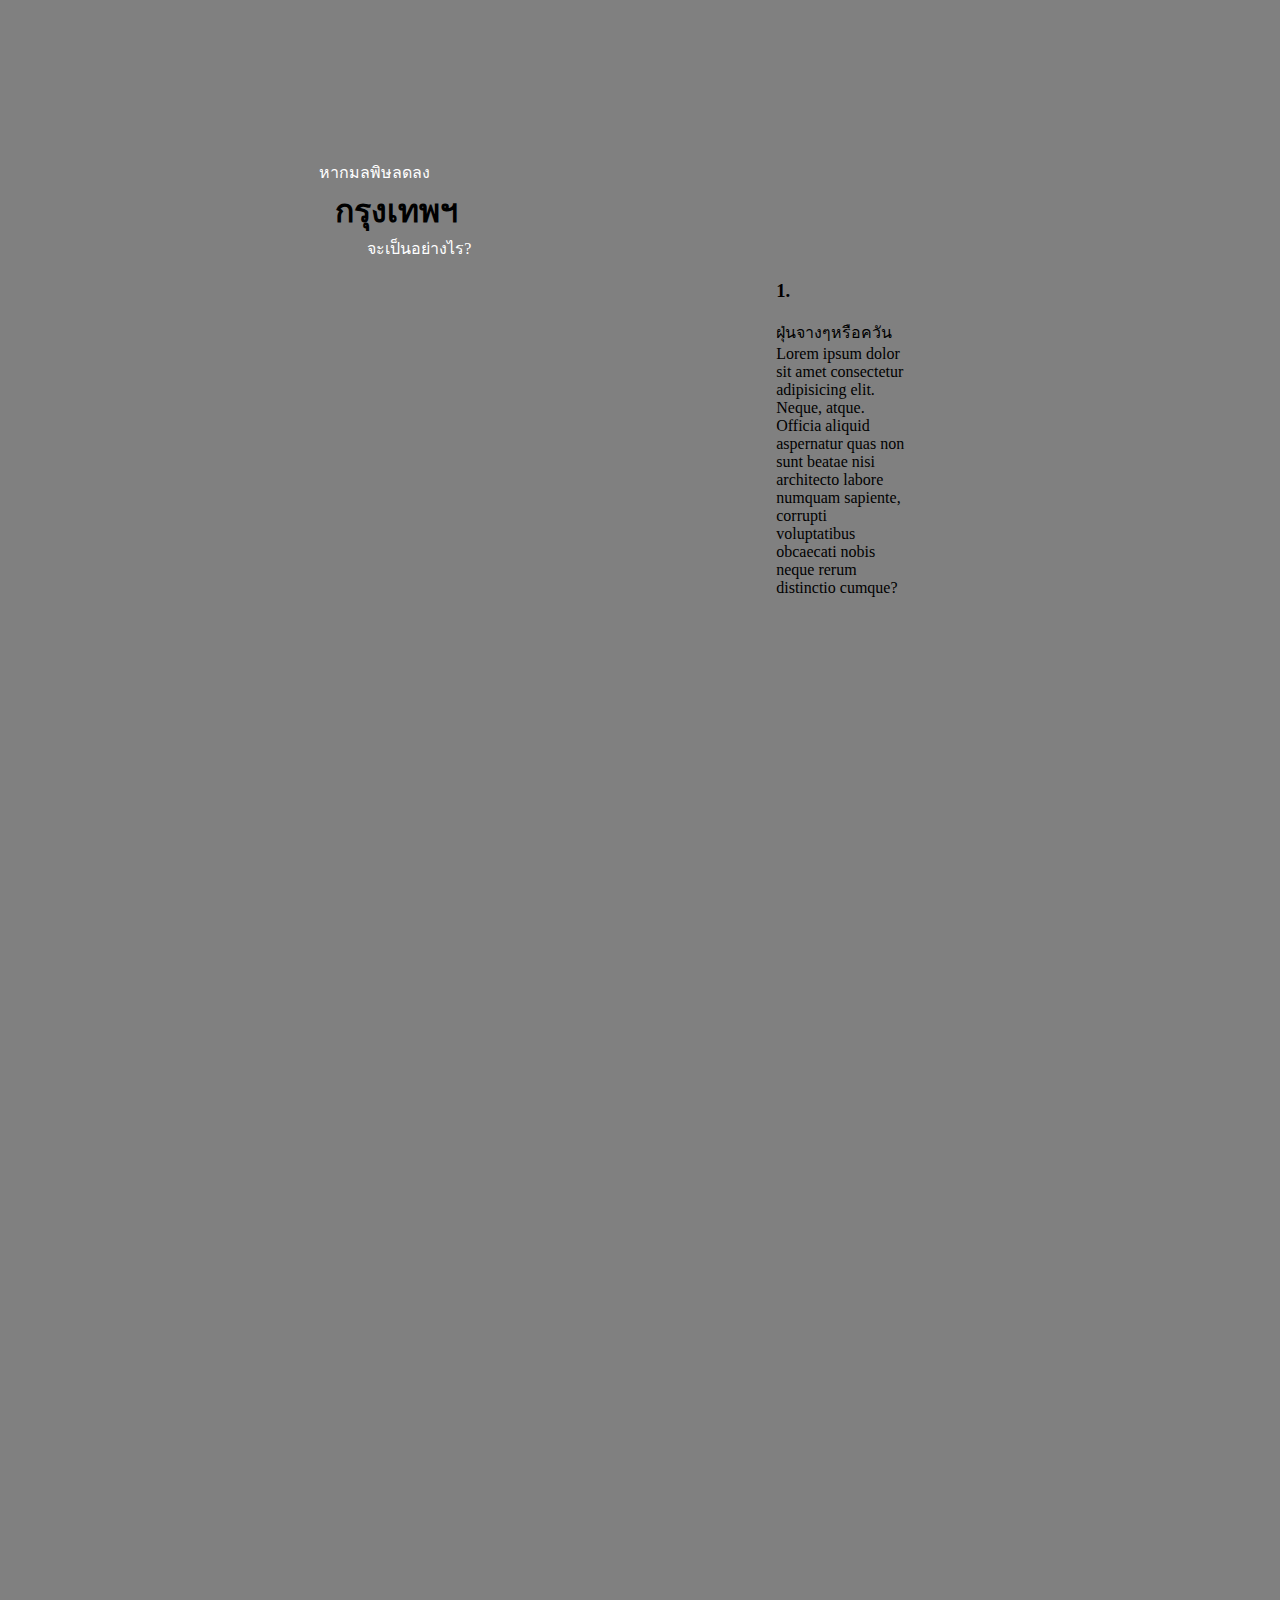
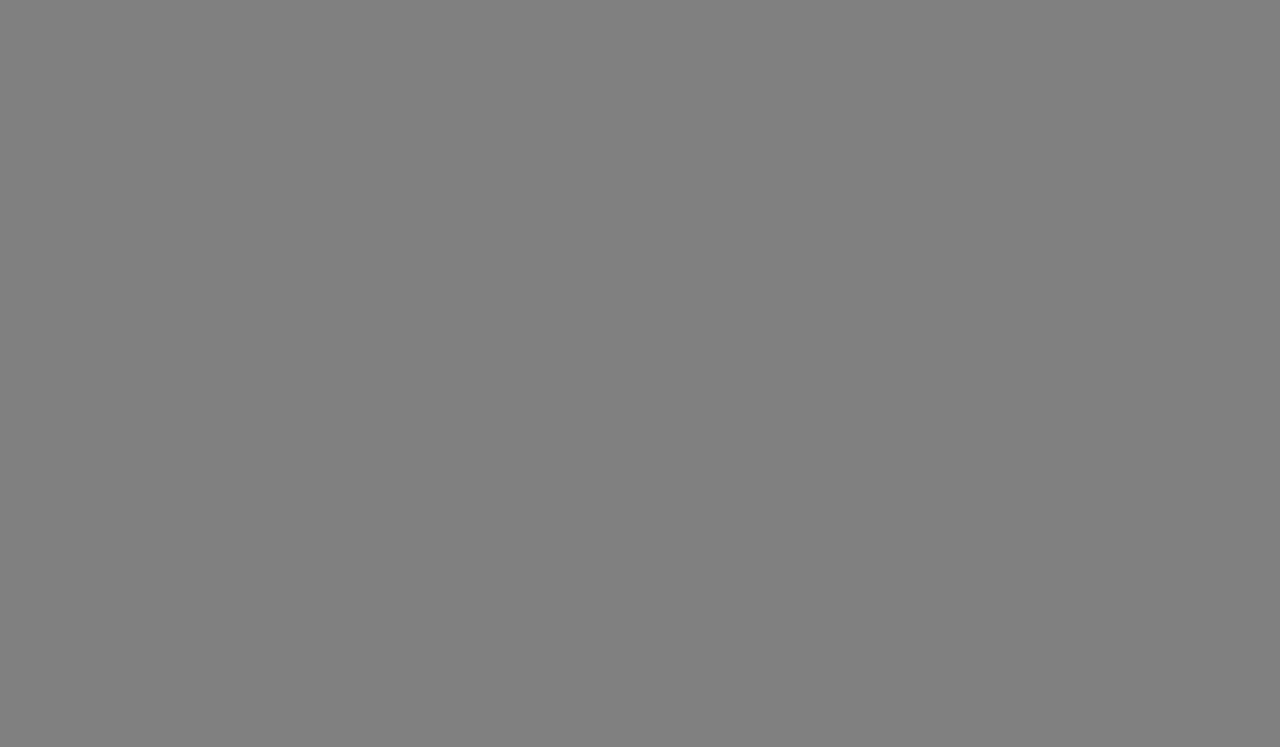
<file: aqi random.html>
<html lang="en">
<head>
    <meta charset="UTF-8">
    <meta name="viewport" content="width=device-width, initial-scale=1.0">
    <title>Document</title>
</head>
<style>
    body{
        background-color: gray;
    }
    .content-pros {
        margin-top: 10rem;
        margin-left: auto;
        margin-right: auto;
        width: 80%;
        max-width: 1200px;
        height: 10rem;
        position: relative; /* Make sure it's a positioned container */
    }
    
    .blinking-text {
        color: white;
        position: relative;
        z-index: -1;
        animation: blink 1s infinite alternate; /* Blinking animation */
        opacity: 0; /* Initially hide the elements */
    }
    .blinking-text h4{
        margin: 0;
    }
    .aqi-show{
        margin-left: 1rem;
    }

    
    @keyframes blink {
        0% {
            opacity: 0;
        }
        100% {
            opacity: 1;
        }
    }
    .main-grid-pros{
        display: grid;
        grid-template-columns: repeat(1, auto);
        grid-template-rows: repeat(5, 1fr);
        grid-auto-rows: auto;
        
    }
    .aqi-grid-pros{
        
        display: grid;
        grid-template-columns: repeat(2, 1fr);
        grid-template-rows: repeat(2, 1fr);
        grid-auto-rows: auto;
        height: 20rem;
    }
    .pros-grid{
        display: grid;
        grid-template-columns: repeat(10, 1fr);
        grid-template-rows: repeat(1, 1fr);
        grid-auto-rows: auto;
    }
    .pros-grid-top{
        display: grid;
        justify-content: end;
        grid-template-columns: repeat(3, 1fr);
    }
    .pros-block-content{
        z-index: 1;
        margin-top: -20rem;
    }
    .head-top{
        justify-self: end;
    }
    .head-top span{
        color: white;
    }
    .head-top h1{
        margin: 0px;
        margin-left: 1rem;
    }
    .text-down{
        margin-left: 3rem;
    }
    .pros-image{
        grid-column: 4/ span 2;
        display: inline-block;
        position: relative;
        margin: 0;
        height: 20rem;
        width: 20rem;
        background-image: url("https://cdn.discordapp.com/attachments/1012021672590721096/1143390061279322242/pngegg.png");
        background-repeat: no-repeat;
        background-size: 100% 80%;
    }
    .pros-text{
        width: 8rem;
        grid-column: 7/ span 1;
        margin-top: auto;
        margin-bottom: auto;
    }
    .animation_num_2{
        animation: blink 1.5s infinite alternate; /* Blinking animation */
    }
    .animation_num_3{
        animation: blink 1.25s infinite alternate; /* Blinking animation */
    }
    .animation_num_4{
        animation: blink 2s infinite alternate; /* Blinking animation */
    }

    
</style>

<body>
    <div class="content-pros">
        <div class="main-grid-pros">
            <div class="pros-block">
                <div class="aqi-grid-pros">
                <div class="blinking-text animation_num_1">
                    <h4>AQI</h4>
                    <span class="aqi-show"></span>
                </div>
                <div class="blinking-text animation_num_2">
                    <h4>AQI</h4>
                    <span class="aqi-show"></span>
                </div>
                <div class="blinking-text animation_num_3">
                    <h4>AQI</h4>
                    <span class="aqi-show"></span>
                </div>
                <div class="blinking-text animation_num_4">
                    <h4>AQI</h4>
                    <span class="aqi-show"></span>
                </div>
            </div>
            <div class="pros-block-content">
            <div class="pros-grid-top">
                <div class="head-top">
                    <span>หากมลพิษลดลง</span>
                    <h1>กรุงเทพฯ</h1>
                    <span class="text-down">จะเป็นอย่างไร?</span>
                </div>
            </div>
            <div class="pros-grid">
                <div class="pros-image">
                </div>
                <div class="pros-text">
                    <h3>1.</h3>
                    <span>
                        ฝุ่นจางๆหรือควัน Lorem ipsum dolor sit amet consectetur adipisicing elit. Neque, atque. Officia aliquid aspernatur quas non sunt beatae nisi architecto labore numquam sapiente, corrupti voluptatibus obcaecati nobis neque rerum distinctio cumque?
                    </span>
                </div>
            </div>
            </div>
            </div>
            
        </div>
        
        
    </div>
    
    
    
    
    
</body>
<script>

// Function to set random positions for text elements
function setRandomPosition(element) {
    const maxWidth = document.querySelector('.aqi-grid-pros').clientWidth-150;
    const maxHeight = document.querySelector('.aqi-grid-pros').clientHeight-50;
    const left = Math.random() * (maxWidth - element.clientWidth) + 'px';
    const top = Math.random() * (maxHeight - element.clientHeight) + 'px';
    
    element.style.left = left;
    element.style.top = top;
}
function setRandomAQInumber(element){
    const setAQI = document.getElementsByClassName("blinking-text");
    for(let j of setAQI){
        const min = 50;
        const max = 120;
        const randomInteger = Math.floor(Math.random() * (max - min + 1)) + min;
        element.innerHTML = `<h4>AQI</h4><span class="aqi-show">${randomInteger}</span>`;
    }
}



function updatePositions(animationNum) {
    const textElements = document.querySelectorAll('.animation_num_' + animationNum);
   
    textElements.forEach((element) => {
        setRandomPosition(element);
        setRandomAQInumber(element);
    });
}

// Initial positioning for each animation group
updatePositions(1);
updatePositions(2);
updatePositions(3);
updatePositions(4);

// Periodically update positions for each animation group
setInterval(() => updatePositions(1), 2000);
setInterval(() => updatePositions(2), 3000);
setInterval(() => updatePositions(3), 2500);
setInterval(() => updatePositions(4), 4000);


</script>
</html>
</file>
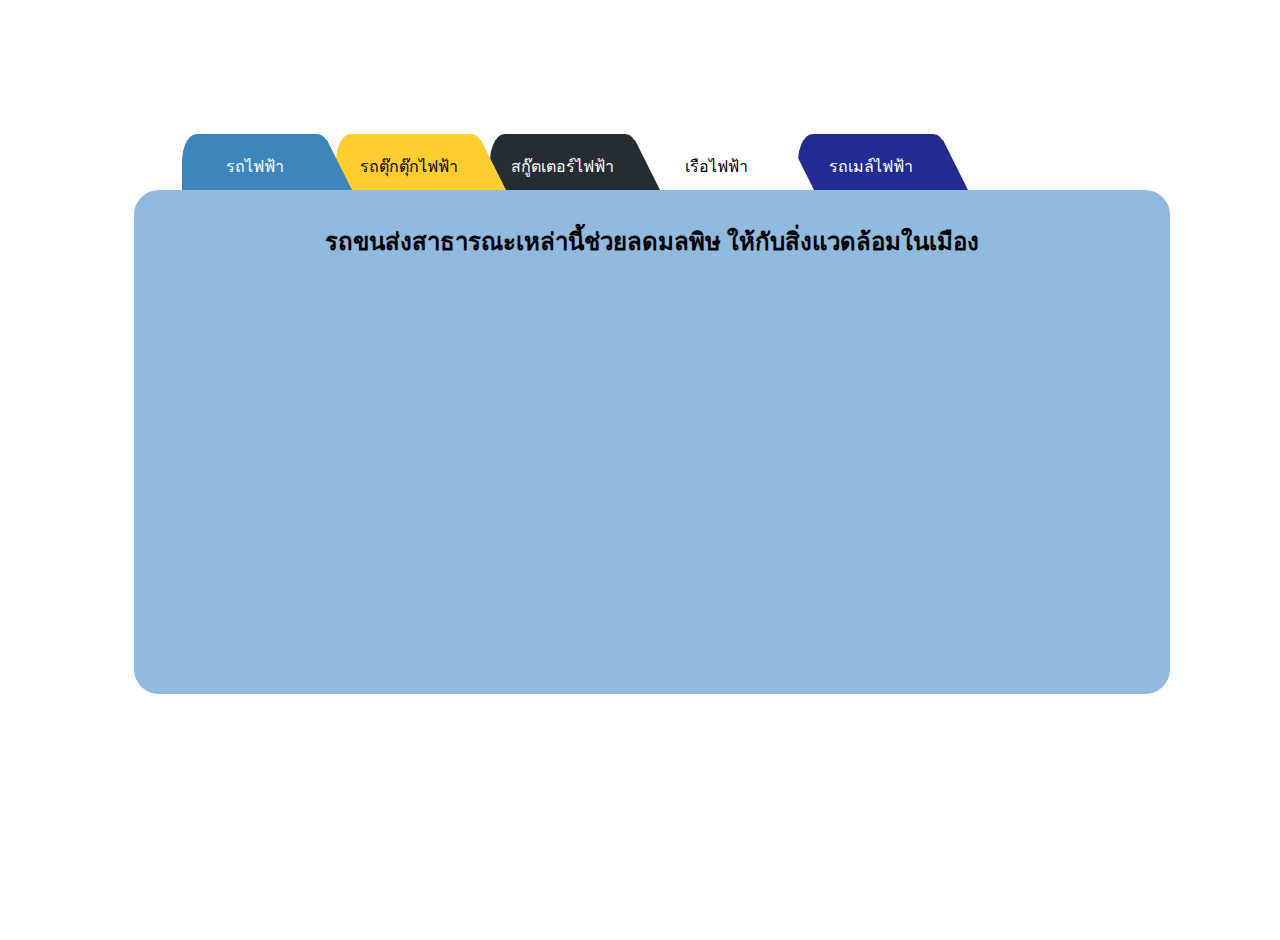
<file: Clean Vehicle type(page3).html>
<html lang="en">

<head>
    <meta charset="UTF-8">
    <meta name="viewport" content="width=device-width, initial-scale=1.0">
    <title>Document</title>
</head>
<script src="clean_vehicle.json"></script>
<script src="script_page3.js"></script>
<style>
    :root {
        --skyTrain: #3C86BC;
        --tuktuk: #FFCD2F;
        --scooter: #262C34;
        --boat: #FFFFFF;
        --bus: #232B92;
        --choosing: none;
        --showing: 0%;
        --textchoose: none;
    }

    .content-cleanVehicle {
        width: 80%;
        max-width: 1024px;
        margin: auto;
    }

    .select-cleanVehicle {
        border-radius: 25px;
        background-color: #91BADF;
        border: 2px solid #91BADF;
        padding: 10px;
        width: 100%;
        margin: auto;
        height: 30rem;
        text-align: center;
    }

    .choose-cleanVehicle {
        color: var(--textchoose);
        border-radius: 25px;
        background: var(--choosing);
        border: 2px solid var(--choosing);
        padding: 10px;
        width: 100%;
        margin: auto;
        height: 30rem;
    }

    .gird-main-cleanVehicle {
        display: grid;
        grid-template-columns: repeat(1, auto);
        grid-template-rows: repeat(2, auto);
        grid-auto-rows: auto;
    }

    .gird-select-cleanVehicle {
        margin-left: 3rem;
        display: flex;

    }

    .gird-choose-cleanVehicle {
        display: grid;
    }

    .gird-choose-cleanVehicle-content {
        display: grid;
        grid-template-columns: repeat(2, 1fr);
        grid-template-rows: repeat(3, 1fr);
    }

    .gird-choose-sub-cleanVehicle-content {
        display: grid;
        grid-template-rows: repeat(3, 5rem);
    }

    .select-Vehicle {
        position: relative;
        text-align: center;
        padding: 10px;
        border-right: 25px solid transparent;
        height: 0;
        border-top-left-radius: 40px;
        width: 125px;
    }

    .select-Vehicle:after {
        content: ' ';
        top: 14px;
        left: 5px;
        position: absolute;
        border-radius: 60px 60px 0 0;
        width: 140px;
        height: 10px;
        display: block;
    }

    .box-select-skyTrain {
        z-index: 5;
        border-bottom: 50px solid var(--skyTrain);
    }

    .box-select-skyTrain:after {
        background: var(--skyTrain);
    }

    .box-select-tuktuk {
        z-index: 4;
        border-bottom: 50px solid var(--tuktuk);
        margin-left: -1rem;
    }

    .box-select-tuktuk:after {
        background: var(--tuktuk);
    }

    .box-select-scooter {
        z-index: 3;
        border-bottom: 50px solid var(--scooter);
        margin-left: -1rem;
    }

    .box-select-scooter:after {
        background: var(--scooter);
    }

    .box-select-boat {
        z-index: 2;
        border-bottom: 50px solid var(--boat);
        margin-left: -1rem;
    }

    .box-select-boat:after {
        background: var(--boat);
    }

    .box-select-bus {
        z-index: 1;
        border-bottom: 50px solid var(--bus);
        margin-left: -1rem;
    }

    .box-select-bus:after {
        background: var(--bus);
    }

    .select-Vehicle-Text {
        margin-top: 1.5rem;
    }

    .content-cleanVehicle {
        margin-left: auto;
        margin-bottom: -3rem;
    }

    #choose-box {
        margin-bottom: -35.5rem;
        
    }

    #choose-box:after {
        background: var(--tuktuk);
    }
    #choosed-content{
        background: var(--choosing);
        opacity: var(--showing);
    }
    #choosed{
        color: var(--textchoose);
        opacity: var(--showing);
        margin-left: 3rem;
        border-bottom: 50px solid var(--choosing);
    }
    #choosed:after {
        background: var(--choosing);
    }
    

    #content-cleanVehicle-image {
        grid-column: 2 / span 2;
        grid-row: 1 / span 2;
        margin-top: 0;
        background-image: url("https://cdn.discordapp.com/attachments/1012021672590721096/1143390061279322242/pngegg.png");
        background-repeat: no-repeat;
        background-size: 100% 80%;
    }
    #choose_skyTrain, #choose_bus,#choose_scooter{
        color: white;
    }
    #choose_skyTrain, #choose_bus,#choose_scooter,#choose_boat,#choose_tuktuk:hover {
        cursor: pointer;
    }

    .space-test{
        height: 10rem;
    }
</style>

<body>
    <div class="space-test"></div>
    <div class="content-cleanVehicle">
        <div class="gird-choose-cleanVehicle" id="choose-box">
            <div class="select-Vehicle box-select" id="choosed">
                <div class="select-Vehicle-Text">
                    <span id="chooseBox">รถตุ๊กตุ๊กไฟฟ้า test</span>
                </div>
            </div>
            <div class="choose-cleanVehicle" id="choosed-content">
                <div class="gird-choose-cleanVehicle-content">
                    <div class="gird-choose-sub-cleanVehicle-content">
                        <div class="content-cleanVehicle">
                            <h2>Details</h2>
                            <span id="chooseBox_details">Lorem ipsum, dolor sit amet consectetur adipisicing elit. Enim officia aspernatur modi
                                quisquam possimus nobis hic, minus harum non dolor aliquam, obcaecati ipsam ex aut.
                                Consequatur illo unde rem obcaecati!</span>
                        </div>
                        <div class="content-cleanVehicle">
                            <h2>Price</h2>
                            <span id="chooseBox_price">1800฿</span>
                        </div>
                        <div class="content-cleanVehicle">
                            <h2>Time</h2>
                            <span id="chooseBox_time">18.00-20.00</span>
                        </div>
                    </div>
                    <div id="content-cleanVehicle-image">

                    </div>
                </div>
            </div>
        </div>
        <div class="gird-main-cleanVehicle">
            <div class="gird-select-cleanVehicle">
                <div class="select-Vehicle box-select-skyTrain" id="choose_skyTrain" data-val="0" onclick="myMove(0)">
                    <div class="select-Vehicle-Text">
                        <span id="text_skyTrain">รถไฟฟ้า</span>
                    </div>
                </div>
                <div class="select-Vehicle box-select-tuktuk" id="choose_tuktuk" data-val="1" onclick="myMove(1)">
                    <div class="select-Vehicle-Text">
                        <span id="text_tuktuk">รถตุ๊กตุ๊กไฟฟ้า</span>
                    </div>
                </div>
                <div class="select-Vehicle box-select-scooter" id="choose_scooter" data-val="2" onclick="myMove(2)">
                    <div class="select-Vehicle-Text">
                        <span id="text_scooter">สกู๊ตเตอร์ไฟฟ้า</span>
                    </div>
                </div>
                <div class="select-Vehicle box-select-boat" id="choose_boat" data-val="3" onclick="myMove(3)">
                    <div class="select-Vehicle-Text">
                        <span id="text_skyTrain">เรือไฟฟ้า</span>
                    </div>
                </div>
                <div class="select-Vehicle box-select-bus" id="choose_bus" data-val="4" onclick="myMove(4)">
                    <div class="select-Vehicle-Text">
                        <span id="text_skyTrain">รถเมล์ไฟฟ้า</span>
                    </div>
                </div>
            </div>
            <div class="select-cleanVehicle">
                <h2>รถขนส่งสาธารณะเหล่านี้ช่วยลดมลพิษ
                    ให้กับสิ่งแวดล้อมในเมือง</h2>
            </div>
        </div>


    </div>
</body>

</html>
</file>
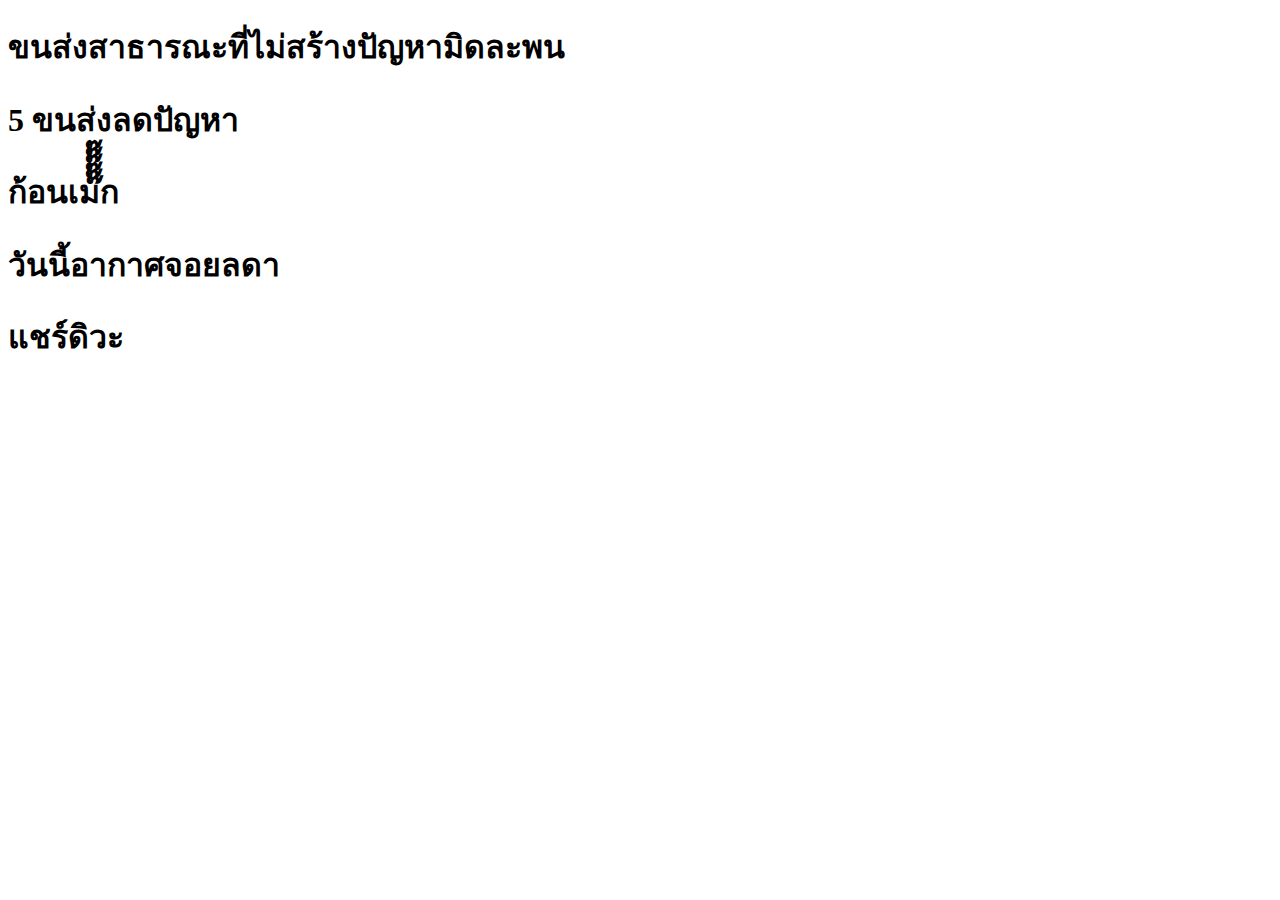
<file: transport.html>
<!DOCTYPE html>
<html lang="en">

<head>
    <meta charset="UTF-8">
    <meta http-equiv="X-UA-Compatible" content="IE=edge">
    <meta name="viewport" content="width=device-width, initial-scale=1.0">
    <title>ตัวเลือก</title>
</head>

<body>
    <div id="clean-trans-sect">
        <h1>ขนส่งสาธารณะที่ไม่สร้างปัญหามิดละพน</h1>
    </div>
    <div id="5-trans-sect">
        <h1>5 ขนส่งลดปัญหา</h1>
    </div>
    <div id="clouds-sect">
        <h1>ก้อนเม๊๊๊๊๊๊ก</h1>
    </div>
    <div id="weather-report-sect">
        <h1>วันนี้อากาศจอยลดา</h1>
    </div>
    <div id="socials">
        <h1>แชร์ดิวะ</h1>
    </div>
</body>

</html>
</file>
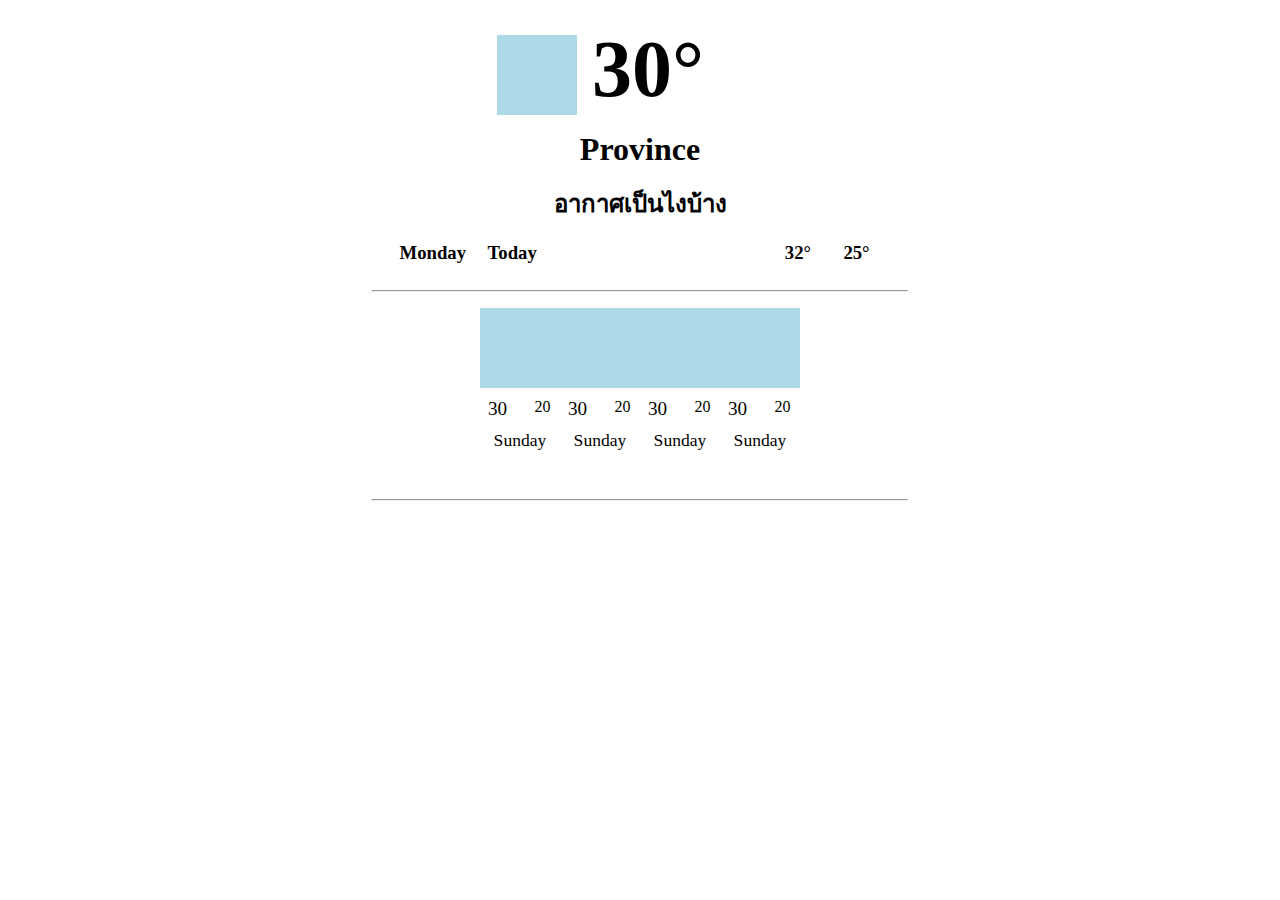
<file: weather report(page3).html>
<!DOCTYPE html>
<html lang="en">

<head>
    <meta charset="UTF-8">
    <meta name="viewport" content="width=device-width, initial-scale=1.0">
    <title>test weather report</title>
</head>
<style>
    .content-WeatherReport {
        width: 80%;
        max-width: 600px;
        margin: auto;
    }

    .girdTopWeatherReport {
        display: grid;
        grid-template-columns: repeat(1, 1fr);
        grid-auto-rows: 150px;
        gap: 10px;
        justify-content: center;
    }

    .gridSubWeatherReport {
        text-align: center;
    }

    .girdMidleWeatherReport {
        display: grid;
        grid-template-columns: repeat(4, auto);
        grid-auto-rows: auto;
        gap: 10px;
    }

    .girdLowWeatherReport {
        margin-left: 3rem;
        margin-right: 3rem;
        display: grid;
        grid-template-columns: repeat(4, 1fr);
        justify-self: center;
        margin-bottom: 3rem;
        margin-top: 1rem;
    }

    .gridInWeatherReport {
        justify-self: center;
        display: grid;
        grid-template-columns: repeat(2, 1fr);
        grid-template-rows: repeat(3fr, 1fr, 1fr);
        gap: 10px;
        text-align: center;
    }

    .sup-thisDay {
        grid-column: 1/ span 2;
        font-size: 1.1rem;
    }

    .sup-max {
        font-size: 1.2rem;
    }

    hr {
        margin-left: 2rem;
        margin-right: 2rem;
    }

    .thisDay {
        margin-right: -3rem;
    }

    .toDay {
        justify-self: start;
    }

    .maxTemperature {
        justify-self: end;
    }

    .minTemperature {
        margin-left: -3rem;
    }

    .sup-image-col {
        justify-self: center;
        width: 5rem;
        height: 5rem;
        background: url(https://cdn.discordapp.com/attachments/1012021672590721096/1152540965085646928/image.png);
        background-repeat: no-repeat;
        background-size: 100% 100%;
        grid-column: 1/ span 2;
    }

    .sup-image-h1 {
        justify-self: center;
        width: 5rem;
        height: 5rem;
        background: url(https://cdn.discordapp.com/attachments/1012021672590721096/1152540965085646928/image.png);
        background-repeat: no-repeat;
        background-size: 100% 100%;
        justify-self: end;
        margin-top: auto;
        margin-right: -4rem;
    }

    .headTemperature {
        justify-self: center;

    }

    .imageAndh1 h1 {
        font-size: 5rem;
        margin-bottom: 0px;
        margin-top: 1rem;
    }

    .blue-box {
        background-color: lightblue;
    }

    .imageAndh1 {
        display: grid;
        grid-template-columns: repeat(3, auto);
    }

    .Province h3 {
        font-size: 2rem;
        margin-bottom: 0px;
        margin-top: 1rem;
    }

    .How-weather h3 {
        font-size: 1.5rem;
        margin-bottom: 0px;
        margin-top: 1rem;
    }
</style>

<body>

    <div class="content-WeatherReport">

        <div class="girdMainWeatherReport">
            <div class="gridSubWeatherReport temperatureReport">

                <div class="imageAndh1">
                    <div class="sup-image-h1 blue-box"></div>
                    <h1 class="headTemperature">30°</h1>
                </div>

            </div>
            <div class="gridSubWeatherReport Province">
                <h3>Province</h3>
            </div>
            <div class="gridSubWeatherReport How-weather">
                <h3>อากาศเป็นไงบ้าง</h3>
            </div>
        </div>
        <div class="girdMidleWeatherReport">
            <div class="gridSubWeatherReport thisDay">
                <h3>Monday</h3>
            </div>
            <div class="gridSubWeatherReport toDay">
                <h3>Today</h3>
            </div>
            <div class="gridSubWeatherReport maxTemperature">
                <h3>32°</h3>
            </div>
            <div class="gridSubWeatherReport minTemperature">
                <h3>25°</h3>
            </div>
        </div>
        <hr>
        <div class="girdLowWeatherReport">
            <div class="gridInWeatherReport">
                <div class="sup-image-col blue-box"></div>
                <div class="sup-max">30</div>
                <div class="sip=min">20</div>
                <div class="sup-thisDay"><span>Sunday</span></div>
            </div>
            <div class="gridInWeatherReport">
                <div class="sup-image-col blue-box"></div>
                <div class="sup-max">30</div>
                <div class="sip=min">20</div>
                <div class="sup-thisDay"><span>Sunday</span></div>
            </div>
            <div class="gridInWeatherReport">
                <div class="sup-image-col blue-box"></div>
                <div class="sup-max">30</div>
                <div class="sip=min">20</div>
                <div class="sup-thisDay"><span>Sunday</span></div>
            </div>
            <div class="gridInWeatherReport">
                <div class="sup-image-col blue-box"></div>
                <div class="sup-max">30</div>
                <div class="sip=min">20</div>
                <div class="sup-thisDay"><span>Sunday</span></div>
            </div>
        </div>
        <hr>

    </div>
</body>

</html>
</file>
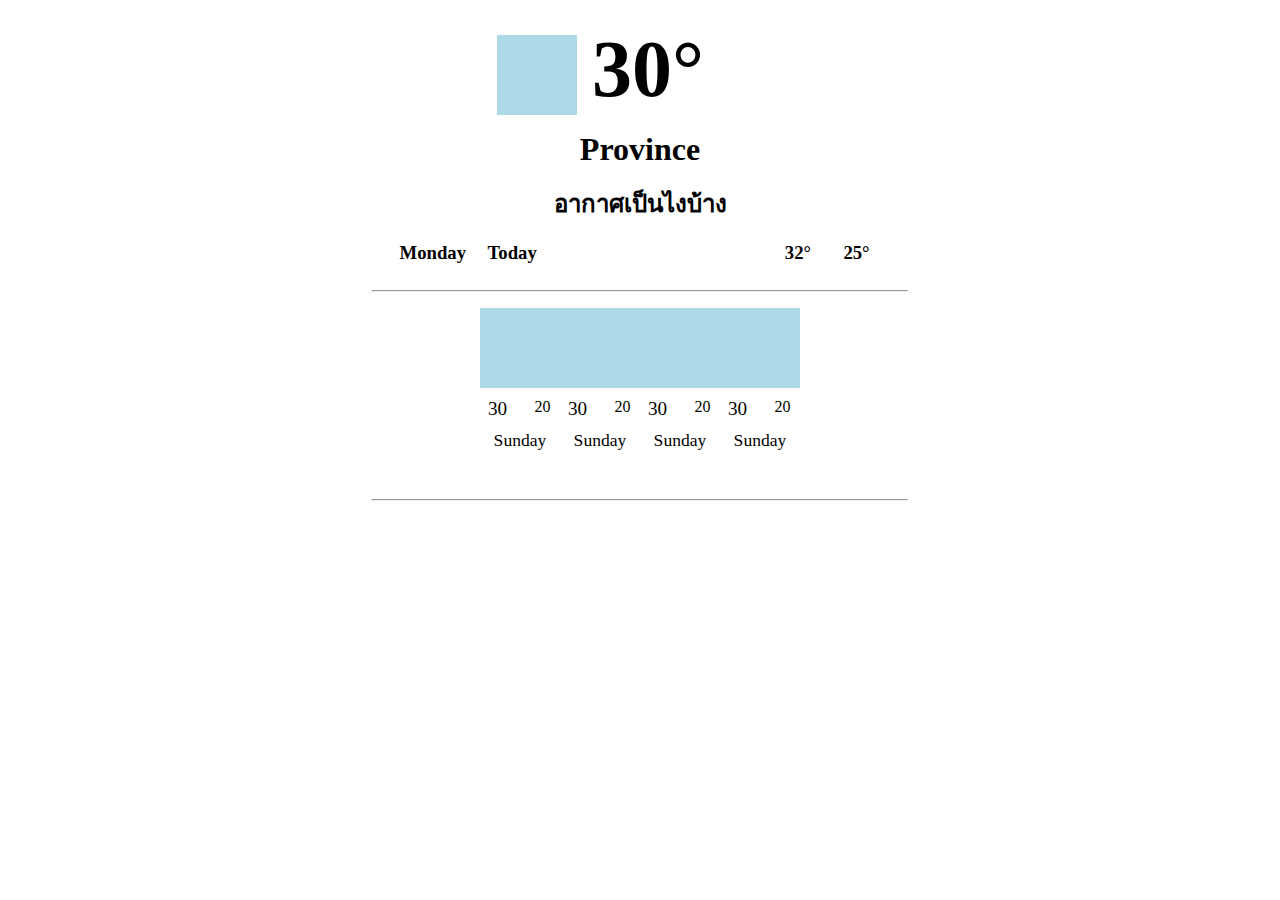
<file: weather report.html>
<html lang="en">
<head>
    <meta charset="UTF-8">
    <meta name="viewport" content="width=device-width, initial-scale=1.0">
    <title>test weather report</title>
</head>
<style>
    .content-WeatherReport{
        width: 80%;
        max-width: 600px;
        margin: auto;
    }
    .girdTopWeatherReport{
        display: grid;
        grid-template-columns: repeat(1, 1fr);
        grid-auto-rows: 150px;
        gap: 10px;
        justify-content: center;
    }
    .gridSubWeatherReport{
        text-align: center;
    }
    .girdMidleWeatherReport{
        display: grid;
        grid-template-columns: repeat(4, auto);
        grid-auto-rows: auto;
        gap: 10px;
    }
    
    .girdLowWeatherReport{
        margin-left: 3rem;
        margin-right: 3rem;
        display: grid;
        grid-template-columns: repeat(4, 1fr);
        justify-self: center;
        margin-bottom: 3rem;
        margin-top: 1rem;
    }
    .gridInWeatherReport{
        justify-self: center;
        display: grid;
        grid-template-columns: repeat(2, 1fr);
        grid-template-rows: repeat(3fr, 1fr, 1fr);
        gap: 10px;
        text-align: center;
    }
    .sup-thisDay{
        grid-column: 1/ span 2;
        font-size: 1.1rem;
    }
    .sup-max{
        font-size: 1.2rem;
    }
    hr{
        margin-left: 2rem;
        margin-right: 2rem;
    }
    .thisDay{
        margin-right: -3rem;
    }
    .toDay{
        justify-self: start;
    }
    .maxTemperature{
        justify-self: end;
    }
    .minTemperature{
        margin-left: -3rem;
    }
    .sup-image-col{
        justify-self: center;
        width: 5rem;
        height: 5rem;
        background: url(https://cdn.discordapp.com/attachments/1012021672590721096/1152540965085646928/image.png);
        background-repeat: no-repeat;
        background-size: 100% 100%;
        grid-column: 1/ span 2;
    }
    .sup-image-h1{
        justify-self: center;
        width: 5rem;
        height: 5rem;
        background: url(https://cdn.discordapp.com/attachments/1012021672590721096/1152540965085646928/image.png);
        background-repeat: no-repeat;
        background-size: 100% 100%;
        justify-self: end;
        margin-top: auto;
        margin-right: -4rem;
    }
    .headTemperature{
        justify-self: center;
        
    }
    .imageAndh1 h1{
        font-size: 5rem;
        margin-bottom: 0px;
        margin-top: 1rem;
    }
    .blue-box{
        background-color: lightblue;
    }
    .imageAndh1{
        display: grid;
        grid-template-columns: repeat(3, auto);
    }
    .Province h3{
        font-size: 2rem;
        margin-bottom: 0px;
        margin-top: 1rem;
    }
    .How-weather h3{
        font-size: 1.5rem;
        margin-bottom: 0px;
        margin-top: 1rem;
    }
</style>
<body>

    <div class="content-WeatherReport">
       
        <div class="girdMainWeatherReport">
            <div class="gridSubWeatherReport temperatureReport">
                
                <div class="imageAndh1">
                    <div class="sup-image-h1 blue-box"></div>
                    <h1 class="headTemperature">30°</h1>
                </div>
                
            </div>
            <div class="gridSubWeatherReport Province">
                <h3>Province</h3>
            </div>
            <div class="gridSubWeatherReport How-weather">
                <h3>อากาศเป็นไงบ้าง</h3>
            </div>
        </div>
        <div class="girdMidleWeatherReport">
            <div class="gridSubWeatherReport thisDay">
                <h3>Monday</h3>
            </div>
            <div class="gridSubWeatherReport toDay">
                <h3>Today</h3>
            </div>
            <div class="gridSubWeatherReport maxTemperature">
                <h3>32°</h3>
            </div>
            <div class="gridSubWeatherReport minTemperature">
                <h3>25°</h3>
            </div>
        </div>
        <hr>
        <div class="girdLowWeatherReport">
            <div class="gridInWeatherReport">
                <div class="sup-image-col blue-box"></div>
                <div class="sup-max">30</div>
                <div class="sip=min">20</div>
                <div class="sup-thisDay"><span>Sunday</span></div>
            </div>
            <div class="gridInWeatherReport">
                <div class="sup-image-col blue-box"></div>
                <div class="sup-max">30</div>
                <div class="sip=min">20</div>
                <div class="sup-thisDay"><span>Sunday</span></div>
            </div>
            <div class="gridInWeatherReport">
                <div class="sup-image-col blue-box"></div>
                <div class="sup-max">30</div>
                <div class="sip=min">20</div>
                <div class="sup-thisDay"><span>Sunday</span></div>
            </div>
            <div class="gridInWeatherReport">
                <div class="sup-image-col blue-box"></div>
                <div class="sup-max">30</div>
                <div class="sip=min">20</div>
                <div class="sup-thisDay"><span>Sunday</span></div>
            </div>
        </div>
        <hr>

    </div>
</body>
</html>
</file>
